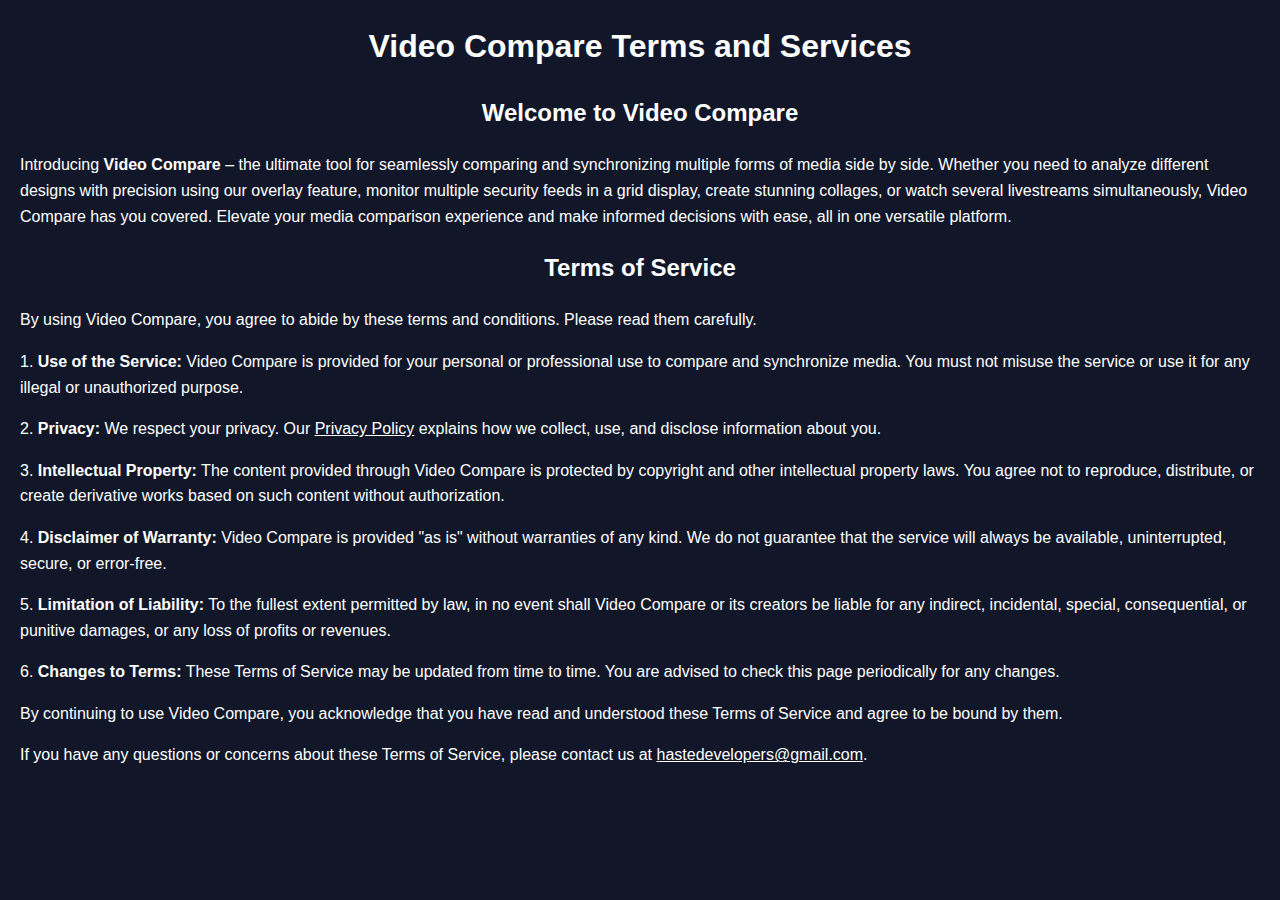
<file: mediaCompare/terms.html>
<!DOCTYPE html>
<html lang="en">
<head>
    <meta charset="UTF-8">
    <meta name="viewport" content="width=device-width, initial-scale=1.0">
    <title>Video Compare Terms and Services</title>
    <style>
        body {
            font-family: Arial, sans-serif;
            line-height: 1.6;
            margin: 20px;
            background-color: #111729;
            color: white;
        }
        h1, h2 {
            text-align: center;
        }
    </style>
</head>
<body>
    <header>
        <h1>Video Compare Terms and Services</h1>
    </header>
    
    <section>
        <h2>Welcome to Video Compare</h2>
        <p>
            Introducing <strong>Video Compare</strong> – the ultimate tool for seamlessly comparing and synchronizing multiple forms of media side by side. Whether you need to analyze different designs with precision using our overlay feature, monitor multiple security feeds in a grid display, create stunning collages, or watch several livestreams simultaneously, Video Compare has you covered. Elevate your media comparison experience and make informed decisions with ease, all in one versatile platform.
        </p>
    </section>

    <section>
        <h2>Terms of Service</h2>
        <p>
            By using Video Compare, you agree to abide by these terms and conditions. Please read them carefully.
        </p>
        <p>
            1. <strong>Use of the Service:</strong> Video Compare is provided for your personal or professional use to compare and synchronize media. You must not misuse the service or use it for any illegal or unauthorized purpose.
        </p>
        <p>
            2. <strong>Privacy:</strong> We respect your privacy. Our <a href="privacyPolicy.html"  style="color:white">Privacy Policy</a> explains how we collect, use, and disclose information about you.
        </p>
        <p>
            3. <strong>Intellectual Property:</strong> The content provided through Video Compare is protected by copyright and other intellectual property laws. You agree not to reproduce, distribute, or create derivative works based on such content without authorization.
        </p>
        <p>
            4. <strong>Disclaimer of Warranty:</strong> Video Compare is provided "as is" without warranties of any kind. We do not guarantee that the service will always be available, uninterrupted, secure, or error-free.
        </p>
        <p>
            5. <strong>Limitation of Liability:</strong> To the fullest extent permitted by law, in no event shall Video Compare or its creators be liable for any indirect, incidental, special, consequential, or punitive damages, or any loss of profits or revenues.
        </p>
        <p>
            6. <strong>Changes to Terms:</strong> These Terms of Service may be updated from time to time. You are advised to check this page periodically for any changes.
        </p>
        <p>
            By continuing to use Video Compare, you acknowledge that you have read and understood these Terms of Service and agree to be bound by them.
        </p>
    </section>

    <footer>
        <p>
            If you have any questions or concerns about these Terms of Service, please contact us at <a href="mailto:hastedevelopers@gmail.com" style="color:white">hastedevelopers@gmail.com</a>.
        </p>
    </footer>
</body>
</html>
</file>
